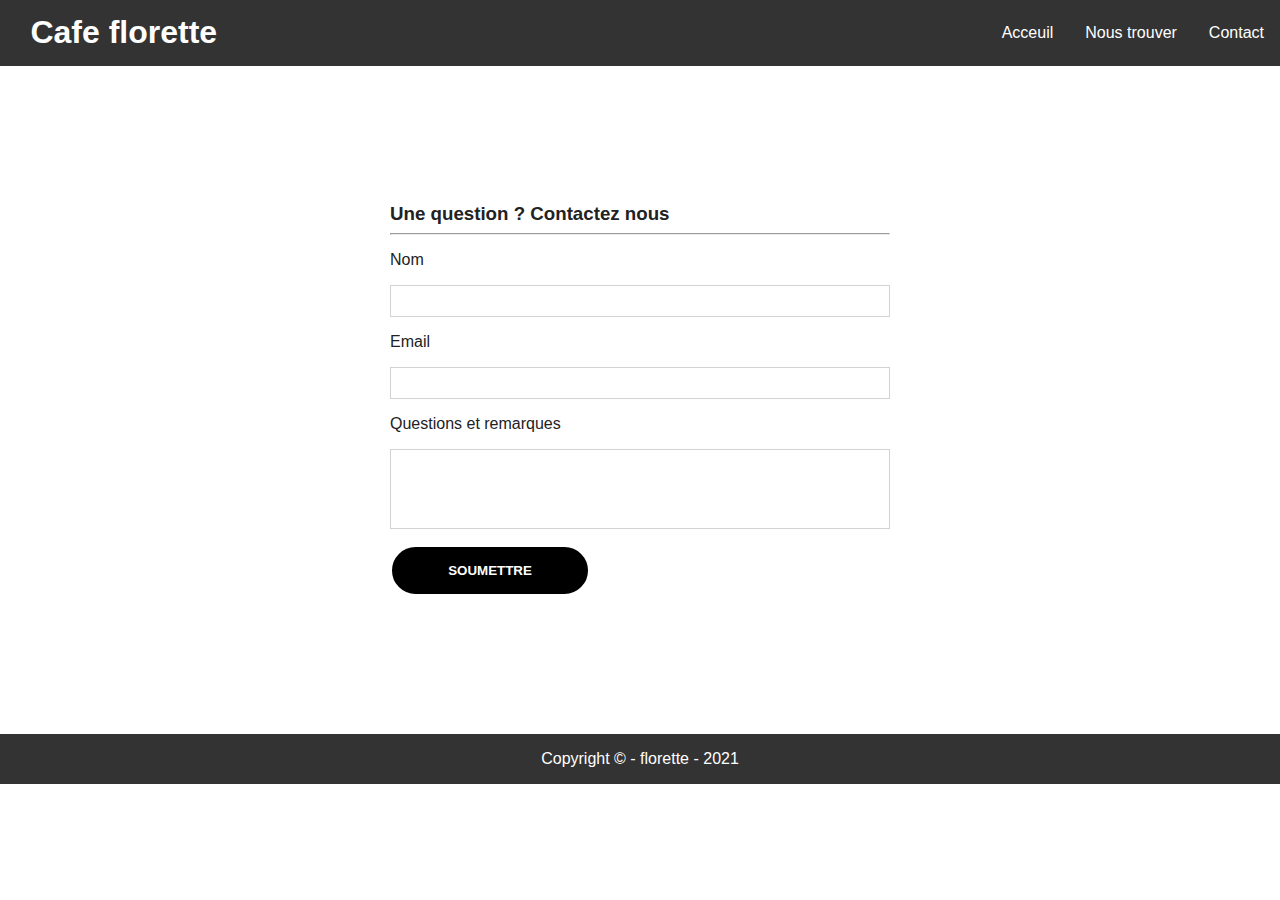
<file: projet 1/contact.html>
<!DOCTYPE html>
<html lang="fr">
<head>
    <meta charset="UTF-8">
    <meta http-equiv="X-UA-Compatible" content="IE=edge">
    <meta name="viewport" content="width=device-width, initial-scale=1.0">
    <link rel="stylesheet" href="style.css">
    <title>Contact</title>
</head>
<body>
    
    <header>
        <h1> <a href="./index.html">Cafe florette </a> </h1>
        <nav>
            <ul>
                <li> <a href="./index.html"> Acceuil</a></li>
                <li> <a href="./plan.html"> Nous trouver</a></li>
                <li> <a href="./contact.html"> Contact</a></li>
            </ul>
        </nav>
    </header>

    <main class= "contact">
        <div>
            <h3>Une question ? Contactez nous</h3>
            <hr>
            <form action="">
                <label  for=""> Nom </label>
                <input class  ="nom" type="text">
                
                <label  for=""> Email </label>
                <input class= "email" type="text">

                <label for=""> Questions et remarques </label>
                <input  class= "questions" type="text">

                <input class= "btn" type="submit" value="soumettre">
            </form>

    
        </div>
    </main>

    <footer>
        <p> Copyright &copy - florette - 2021</p>
    </footer>
</body>
</html>
</file>
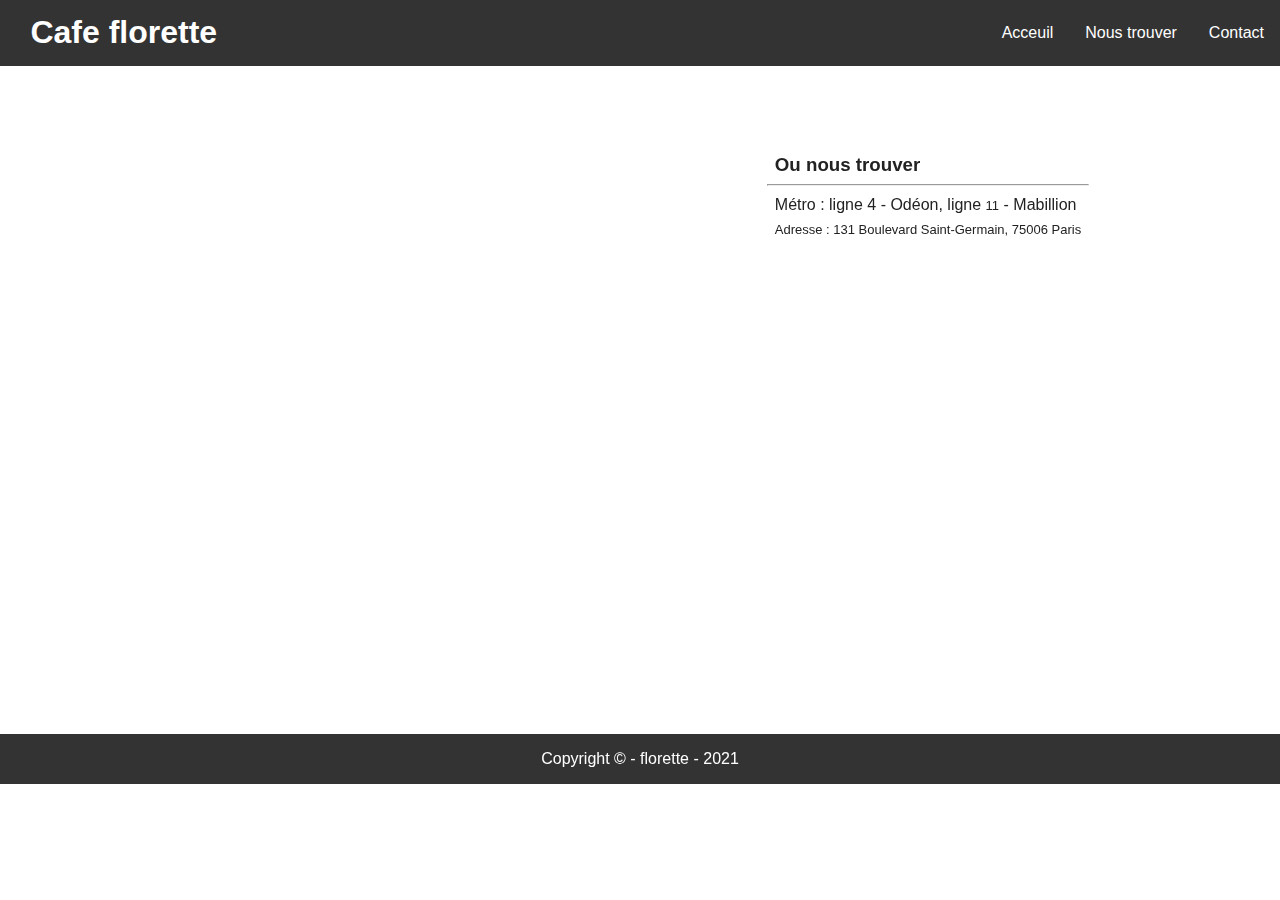
<file: projet 1/plan.html>
<!DOCTYPE html>
<html lang="fr">
<head>
    <meta charset="UTF-8">
    <meta http-equiv="X-UA-Compatible" content="IE=edge">
    <meta name="viewport" content="width=device-width, initial-scale=1.0">
    <link rel="stylesheet" href="style.css">
    <title>Plan</title>
</head>
<body>
    <header>
        <h1> <a href="./index.html">Cafe florette </a> </h1>
        <nav>
            <ul>
                <li> <a href="./index.html"> Acceuil</a></li>
                <li> <a href="./plan.html"> Nous trouver</a></li>
                <li> <a href="./contact.html"> Contact</a></li>
            </ul>
        </nav>
    </header>

    <main class = "plan">
        <div class="map">
            <iframe src="https://www.google.com/maps/embed?pb=!1m18!1m12!1m3!1d2625.2761602197775!2d2.3360312!3d48.852944099999995!2m3!1f0!2f0!3f0!3m2!1i1024!2i768!4f13.1!3m3!1m2!1s0x47e671d90bdccb61%3A0x42c132f40c86ac1!2s131%20Boulevard%20Saint-Germain%2C%2075006%20Paris%2C%20France!5e0!3m2!1sen!2sbe!4v1619538688413!5m2!1sen!2sbe" width="600" height="450" style="border:0;" allowfullscreen="" loading="lazy"></iframe>
        </div>
        <div class="info">
            <h3>Ou nous trouver</h3>
            <hr>
            <div>
                <p>Métro : ligne <span>4</span> - Odéon, ligne <span>11</span> - Mabillion</p>
                <p>Adresse : 131 Boulevard Saint-Germain, 75006 Paris</p>
            </div>
        </div>
    </main>


    <footer>
        <p> Copyright &copy - florette - 2021</p>
    </footer>

    
</body>
</html>
</file>
<file: projet 1/style.css>
*{
    margin: 0;
    padding: 0;
    box-sizing: border-box;
    
}

html, body{
  font-family: 'Open Sans', sans-serif;
  color: #222;
}

img{
    max-width: 100%;
}

li{
  list-style: none;
}

a{
  text-decoration: none;
  
}


/* header */
header{
  background-color: #333;
  display: flex;
  justify-content: space-between;
  align-items: center;
}

header > nav > ul{
display: flex;
}

header > h1{
  padding: .9rem;
}

header > h1 > a, 
header > nav > ul > li >a {
  padding: 1rem 1rem;
  color: white;
}

header > nav > ul > li >a:hover{
  background: #444;
}

/* main */

/* main - Plan */

.plan {
  display: flex;
  justify-content: center;
  margin: 4rem;
  min-height: 60vh;
}

.map{
  width: 50%;
}

.map > iframe{
  width: 100%;
  height: 100%;
}

.info{
  padding: 1rem;
}

.info>h3, .info>div{
  padding: .5rem;
}

.info>div :nth-child(2){
  font-size: small;
  line-height: 1.5rem;
}

/* main - contact */
.contact {
  display: flex;
  justify-content: center;
  align-items: center;
  margin: 4rem;
  min-height: 60vh;

}

.contact > div{
  width: 500px;
}

.contact > div > form{
  display: flex;
  flex-direction: column;
  
}

.contact > div > h3{
  padding-bottom: .5rem;
}

.contact > div > form > label{
margin: 1rem 0;
}

.nom, .email{
height: 2rem;
border: lightgray solid 1px;
}

.questions{
height: 5rem;
border: lightgray solid 1px;
}

.btn{
  background-color: black;
  color: white;
  margin-top: 1rem;
  padding:1rem 1.5rem;
  width: 200px;
  border-radius: 30px;
  border: 2px solid;
  text-transform: uppercase;
  text-align: center;
  font-weight: bold;
}

.btn:hover{
  background: #444;
}

/* main - home */


/* main - home - intro */
.intro{
  display: flex;
  justify-content: center;
  align-items: center;
  background-image: url(image/frame.jpg);
  background-position:center;
  color: white;
  height: 500px;

}

.intro > div {
  width: 50%;
  display: flex;
  flex-direction: column;
  align-items: center;
  text-align: center;
}

.intro > div > h2{
  font-size: 3rem;
  text-align: center;
}

.intro > div > hr{
  width: 70px;
  align-items: center;
  background-color: black;
  border: black solid 2px;
  margin: 1rem 0;
}

.intro > div > p{
  line-height: 2rem;
  font-size: 1.3rem;
}

.btnWhite{
  margin-top: 1rem;
  padding:1rem 1.5rem;
  width: 150px;
  border-radius: 30px;
  border: none;
  text-transform: uppercase;
  background: white;
  color: black;
  font-weight: bold;
}

.btnWhite:hover{
  background: #444;
  color: white;
}

/* home - Coffe and Hour */

.coffeeAndHour{
  display: flex;
  justify-content: center;
  align-items: center;
  height: 300px;
  
}

.coffeeAndHour > div{
  display: flex;
  flex-direction: column;
  justify-content: center;
  align-items: center;
  width: 400px;
  padding:1rem ;
}

.coffeeAndHour > div >h3 {
  margin: 1rem 0;
  
}

.coffeeAndHour > div >p {
  text-align: center;
  color: #222;
}

/* home - foto person */

.foto{
  height: 300px;
  background-image: url(image/person-1.jpg);
  background-position: center;
  background-size:cover;
}

/* home - book */

.book{
  display: flex;
  justify-content: center;
  align-items: center;
  height: 300px;
}

.book > div {
  width: 800px;
  display: flex;
  flex-direction: column;
  align-items: center;
}

.book > div >p {
  margin: 1rem 0;
  text-align: center;
  color: #222;
}


/* footer */
footer{
  background-color: #333;
  color: white;
  text-align: center;
  padding: 1rem;
}
</file>
